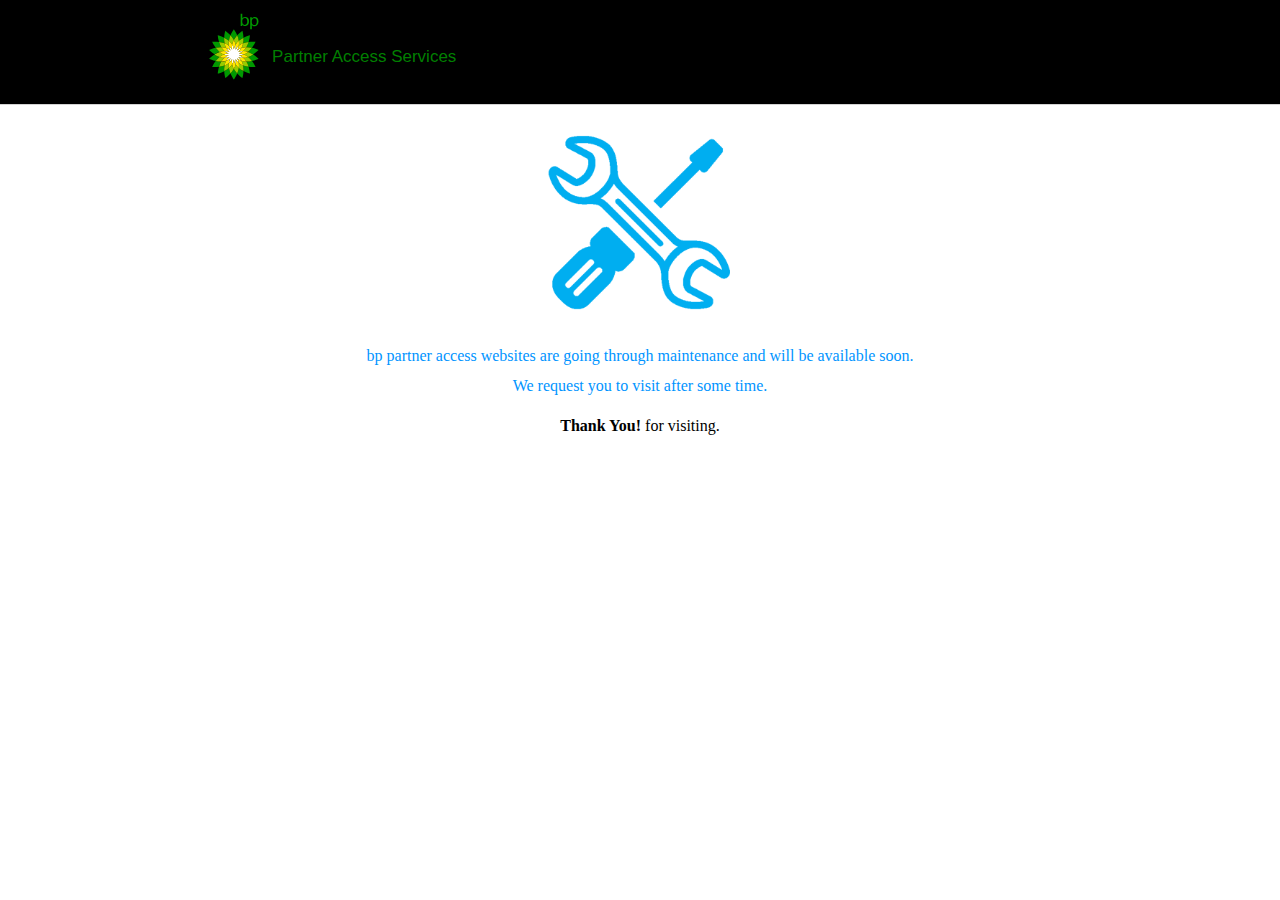
<file: src/index.html>
<!DOCTYPE html>
<html lang="en">
<head>
    <meta charset="utf-8" />
    <meta http-equiv="X-UA-Compatible" content="IE=11" />
    <meta name="viewport" content="width=device-width, initial-scale=1.0">
    <meta http-equiv="Cache-Control" content="no-cache, no-store, must-revalidate" />
    <meta http-equiv="Pragma" content="no-cache" />
    <meta http-equiv="X-XSS-Protection" content="1; mode=block" />
    <title>B2B Services</title>
  <link rel="stylesheet" href="bootstrap.css">
  <link rel="stylesheet" href="Site.css">
  <link rel="stylesheet" href="CSS.css">
</head>
<body class="body">
      <div class="navbar navbar-inverse navbar-fixed-top" style="display:inline; background-color: black;">
        <div class="container">
            <div class="navbar-header">                
                    <img src="bp_logo.svg" width="50" height="67" alt="bp Logo" Style="position:relative" />
                </a>
                <span class="alignheader">Partner Access Services</span>
            </div>
        </div>
    </div>
    <img src="maintenance.png" class="imgcenter" />
    <p class="txtblue">bp partner access websites are going through maintenance and will be available soon.<br />We request you to visit after some time.</p>
    <p class="txtwhite"><strong>Thank You!</strong> for visiting.</p>
    
</body>
</html>
</file>
<file: src/Site.css>
﻿/*New CSS */

.alignheader {
    margin-left: 10px;
    font: 15px "Arial";
    color: #007f00;
    font-size: 17px;
    vertical-align: 90%;
}

.Sponsor-form {
    margin: 20px auto;
    margin-left: 0px;
    padding: 0px 12px 10px 0px;
    font: 15px "Arial";
}
.Sponsor-form div {
	padding: 0;
	display: block;
	list-style: none;
	margin: 10px 0 0 0;
}

    .Sponsor-form input[type=text],
    .Sponsor-form input[type=date],
    .Sponsor-form input[type=datetime],
    .Sponsor-form input[type=number],
    .Sponsor-form input[type=search],
    .Sponsor-form input[type=time],
    .Sponsor-form input[type=url],
    .Sponsor-form input[type=email],
    textarea,
    select {
        box-sizing: border-box;
        -webkit-box-sizing: border-box;
        -moz-box-sizing: border-box;
        border: 1px solid #BEBEBE;
        padding: 8px;
        margin: 0px;
        -webkit-transition: all 0.30s ease-in-out;
        -moz-transition: all 0.30s ease-in-out;
        -o-transition: all 0.30s ease-in-out;
        outline: none;
        border-radius: 5px;
        width: 350px;
        margin-bottom: 10px;
    }
.Sponsor-form input[type=text]:focus, 
.Sponsor-form input[type=date]:focus,
.Sponsor-form input[type=datetime]:focus,
.Sponsor-form input[type=number]:focus,
.Sponsor-form input[type=search]:focus,
.Sponsor-form input[type=time]:focus,
.Sponsor-form input[type=url]:focus,
.Sponsor-form input[type=email]:focus,
.Sponsor-form textarea:focus, 
.Sponsor-form select:focus{
	-moz-box-shadow: 0 0 8px #88D5E9;
	-webkit-box-shadow: 0 0 8px #88D5E9;
	box-shadow: 0 0 8px #88D5E9;
	border: 1px solid #88D5E9;

}
.Sponsor-form .field-divided{
	width: 100%;
}

.Sponsor-form .field-long{
	width: 100%;
}
.Sponsor-form .field-select{
	width: 100%;
}
.Sponsor-form .field-textarea{
	height: 200px;
}
.Sponsor-form input[type=submit], .Sponsor-form input[type=button]{
	font-family: sans-serif;
    background-color: #007F00;
    border: 2px solid #007F00;
    color: white;
    padding: 15px;
    font-size: 14px;
    cursor: pointer;
    text-decoration: none;
    display: inline-block;
    text-align: center;
    border-radius: 18px;
    padding-top: .5em;
    padding-bottom: .5em;
}
.Sponsor-form input[type=submit]:hover, .Sponsor-form input[type=button]:hover{
	background: white;
    color: #007F00;
    
	box-shadow:none;
	-moz-box-shadow:none;
	-webkit-box-shadow:none;
}
.Sponsor-form .required{
	color:red;
}


/*  LOADING SPINNER  */
#loading {
    width: 100%;
    height: 100%;
    top: 0px;
    left: 0px;
    position: fixed;
    display: block;
    opacity: 0.7;
    background-color: #fff;
    z-index: 99;
    text-align: center;
}

#loading-image {
    position: absolute;
    top: 270px;
    margin-left: auto;
    margin-right: auto;
    z-index: 100;
}

/* Datepicker styles */

.ui-helper-hidden {
    display: none;
}

.ui-helper-hidden-accessible {
    border: 0;
    clip: rect(0 0 0 0);
    height: 1px;
    margin: -1px;
    overflow: hidden;
    padding: 0;
    position: absolute;
    width: 1px;
}

.ui-helper-reset {
    margin: 0;
    padding: 0;
    border: 0;
    outline: 0;
    line-height: 1.3;
    text-decoration: none;
    font-size: 100%;
    list-style: none;
}

.ui-helper-clearfix:before,
.ui-helper-clearfix:after {
    content: "";
    display: table;
    border-collapse: collapse;
}

.ui-helper-clearfix:after {
    clear: both;
}

.ui-helper-clearfix {
    min-height: 0; /* support: IE7 */
}

.ui-helper-zfix {
    width: 100%;
    height: 100%;
    top: 0;
    left: 0;
    position: absolute;
    opacity: 0;
    filter: Alpha(Opacity=0);
}

.ui-front {
    z-index: 100;
}


/* Interaction Cues
----------------------------------*/
.ui-state-disabled {
    cursor: default !important;
}


/* Icons
----------------------------------*/

/* states and images */
.ui-icon {
    display: block;
    text-indent: -99999px;
    overflow: hidden;
    background-repeat: no-repeat;
}


/* Misc visuals
----------------------------------*/

/* Overlays */
.ui-widget-overlay {
    position: fixed;
    top: 0;
    left: 0;
    width: 100%;
    height: 100%;
}

.ui-accordion .ui-accordion-header {
    display: block;
    cursor: pointer;
    position: relative;
    margin-top: 2px;
    padding: .5em .5em .5em .7em;
    min-height: 0; /* support: IE7 */
}

.ui-accordion .ui-accordion-icons {
    padding-left: 2.2em;
}

.ui-accordion .ui-accordion-noicons {
    padding-left: .7em;
}

.ui-accordion .ui-accordion-icons .ui-accordion-icons {
    padding-left: 2.2em;
}

.ui-accordion .ui-accordion-header .ui-accordion-header-icon {
    position: absolute;
    left: .5em;
    top: 50%;
    margin-top: -8px;
}

.ui-accordion .ui-accordion-content {
    padding: 1em 2.2em;
    border-top: 0;
    overflow: auto;
}

.ui-autocomplete {
    position: absolute;
    top: 0;
    left: 0;
    cursor: default;
}

.ui-button {
    display: inline-block;
    position: relative;
    padding: 0;
    line-height: normal;
    margin-right: .1em;
    cursor: pointer;
    vertical-align: middle;
    text-align: center;
    overflow: visible; /* removes extra width in IE */
    margin-bottom: 10px;
}

    .ui-button,
    .ui-button:link,
    .ui-button:visited,
    .ui-button:hover,
    .ui-button:active {
        text-decoration: none;
    }
/* to make room for the icon, a width needs to be set here */
.ui-button-icon-only {
    width: 2.2em;
}
/* button elements seem to need a little more width */
button.ui-button-icon-only {
    width: 2.4em;
}

.ui-button-icons-only {
    width: 3.4em;
}

button.ui-button-icons-only {
    width: 3.7em;
}

/* button text element */
.ui-button .ui-button-text {
    display: block;
    line-height: normal;
}

.ui-button-text-only .ui-button-text {
    padding: .4em 1em;
}

.ui-button-icon-only .ui-button-text,
.ui-button-icons-only .ui-button-text {
    padding: .4em;
    text-indent: -9999999px;
}

.ui-button-text-icon-primary .ui-button-text,
.ui-button-text-icons .ui-button-text {
    padding: .4em 1em .4em 2.1em;
}

.ui-button-text-icon-secondary .ui-button-text,
.ui-button-text-icons .ui-button-text {
    padding: .4em 2.1em .4em 1em;
}

.ui-button-text-icons .ui-button-text {
    padding-left: 2.1em;
    padding-right: 2.1em;
}
/* no icon support for input elements, provide padding by default */
input.ui-button {
    padding: .4em 1em;
}

/* button icon element(s) */
.ui-button-icon-only .ui-icon,
.ui-button-text-icon-primary .ui-icon,
.ui-button-text-icon-secondary .ui-icon,
.ui-button-text-icons .ui-icon,
.ui-button-icons-only .ui-icon {
    position: absolute;
    top: 50%;
    margin-top: -8px;
}

.ui-button-icon-only .ui-icon {
    left: 50%;
    margin-left: -8px;
}

.ui-button-text-icon-primary .ui-button-icon-primary,
.ui-button-text-icons .ui-button-icon-primary,
.ui-button-icons-only .ui-button-icon-primary {
    left: .5em;
}

.ui-button-text-icon-secondary .ui-button-icon-secondary,
.ui-button-text-icons .ui-button-icon-secondary,
.ui-button-icons-only .ui-button-icon-secondary {
    right: .5em;
}

/* button sets */
.ui-buttonset {
    margin-right: 7px;
}

    .ui-buttonset .ui-button {
        margin-left: 0;
        margin-right: -.3em;
    }

/* workarounds */
/* reset extra padding in Firefox, see h5bp.com/l */
input.ui-button::-moz-focus-inner,
button.ui-button::-moz-focus-inner {
    border: 0;
    padding: 0;
}

.ui-datepicker {
    width: 17em;
    padding: .2em .2em 0;
    display: none;
}

    .ui-datepicker .ui-datepicker-header {
        position: relative;
        padding: .2em 0;
    }

    .ui-datepicker .ui-datepicker-prev,
    .ui-datepicker .ui-datepicker-next {
        position: absolute;
        top: 2px;
        width: 1.8em;
        height: 1.8em;
    }

    .ui-datepicker .ui-datepicker-prev-hover,
    .ui-datepicker .ui-datepicker-next-hover {
        top: 1px;
    }

    .ui-datepicker .ui-datepicker-prev {
        left: 2px;
    }

    .ui-datepicker .ui-datepicker-next {
        right: 2px;
    }

    .ui-datepicker .ui-datepicker-prev-hover {
        left: 1px;
    }

    .ui-datepicker .ui-datepicker-next-hover {
        right: 1px;
    }

    .ui-datepicker .ui-datepicker-prev span,
    .ui-datepicker .ui-datepicker-next span {
        display: block;
        position: absolute;
        left: 50%;
        margin-left: -8px;
        top: 50%;
        margin-top: -8px;
    }

    .ui-datepicker .ui-datepicker-title {
        margin: 0 2.3em;
        line-height: 1.8em;
        text-align: center;
    }

        .ui-datepicker .ui-datepicker-title select {
            font-size: 1em;
            margin: 1px 0;
        }

    .ui-datepicker select.ui-datepicker-month,
    .ui-datepicker select.ui-datepicker-year {
        width: 49%;
        color: black;
    }

    .ui-datepicker table {
        width: 100%;
        font-size: .9em;
        border-collapse: collapse;
        margin: 0 0 .4em;
    }

    .ui-datepicker th {
        padding: .7em .3em;
        text-align: center;
        font-weight: bold;
        border: 0;
    }

    .ui-datepicker td {
        border: 0;
        padding: 1px;
    }

        .ui-datepicker td span,
        .ui-datepicker td a {
            display: block;
            padding: .2em;
            text-align: right;
            text-decoration: none;
        }

    .ui-datepicker .ui-datepicker-buttonpane {
        background-image: none;
        margin: .7em 0 0 0;
        padding: 0 .2em;
        border-left: 0;
        border-right: 0;
        border-bottom: 0;
    }

        .ui-datepicker .ui-datepicker-buttonpane button {
            float: right;
            margin: .5em .2em .4em;
            cursor: pointer;
            padding: .2em .6em .3em .6em;
            width: auto;
            overflow: visible;
        }

            .ui-datepicker .ui-datepicker-buttonpane button.ui-datepicker-current {
                float: left;
            }

    /* with multiple calendars */
    .ui-datepicker.ui-datepicker-multi {
        width: auto;
    }

.ui-datepicker-multi .ui-datepicker-group {
    float: left;
}

    .ui-datepicker-multi .ui-datepicker-group table {
        width: 95%;
        margin: 0 auto .4em;
    }

.ui-datepicker-multi-2 .ui-datepicker-group {
    width: 50%;
}

.ui-datepicker-multi-3 .ui-datepicker-group {
    width: 33.3%;
}

.ui-datepicker-multi-4 .ui-datepicker-group {
    width: 25%;
}

.ui-datepicker-multi .ui-datepicker-group-last .ui-datepicker-header,
.ui-datepicker-multi .ui-datepicker-group-middle .ui-datepicker-header {
    border-left-width: 0;
}

.ui-datepicker-multi .ui-datepicker-buttonpane {
    clear: left;
}

.ui-datepicker-row-break {
    clear: both;
    width: 100%;
    font-size: 0;
}

/* RTL support */
.ui-datepicker-rtl {
    direction: rtl;
}

    .ui-datepicker-rtl .ui-datepicker-prev {
        right: 2px;
        left: auto;
    }

    .ui-datepicker-rtl .ui-datepicker-next {
        left: 2px;
        right: auto;
    }

    .ui-datepicker-rtl .ui-datepicker-prev:hover {
        right: 1px;
        left: auto;
    }

    .ui-datepicker-rtl .ui-datepicker-next:hover {
        left: 1px;
        right: auto;
    }

    .ui-datepicker-rtl .ui-datepicker-buttonpane {
        clear: right;
    }

        .ui-datepicker-rtl .ui-datepicker-buttonpane button {
            float: left;
        }

            .ui-datepicker-rtl .ui-datepicker-buttonpane button.ui-datepicker-current,
            .ui-datepicker-rtl .ui-datepicker-group {
                float: right;
            }

    .ui-datepicker-rtl .ui-datepicker-group-last .ui-datepicker-header,
    .ui-datepicker-rtl .ui-datepicker-group-middle .ui-datepicker-header {
        border-right-width: 0;
        border-left-width: 1px;
    }

.ui-dialog {
    overflow: hidden;
    position: absolute;
    top: 0;
    left: 0;
    padding: .2em;
    outline: 0;
}

    .ui-dialog .ui-dialog-titlebar {
        padding: .4em 1em;
        position: relative;
    }

    .ui-dialog .ui-dialog-title {
        float: left;
        margin: .1em 0;
        white-space: nowrap;
        width: 90%;
        overflow: hidden;
        text-overflow: ellipsis;
    }

    .ui-dialog .ui-dialog-titlebar-close {
        position: absolute;
        right: .3em;
        top: 50%;
        width: 20px;
        margin: -10px 0 0 0;
        padding: 1px;
        height: 20px;
    }

    .ui-dialog .ui-dialog-content {
        position: relative;
        border: 0;
        padding: .5em 1em;
        background: none;
        overflow: auto;
    }

    .ui-dialog .ui-dialog-buttonpane {
        text-align: left;
        border-width: 1px 0 0 0;
        background-image: none;
        margin-top: .5em;
        padding: .3em 1em .5em .4em;
    }

        .ui-dialog .ui-dialog-buttonpane .ui-dialog-buttonset {
            float: right;
        }

        .ui-dialog .ui-dialog-buttonpane button {
            margin: .5em .4em .5em 0;
            cursor: pointer;
        }

    .ui-dialog .ui-resizable-se {
        width: 12px;
        height: 12px;
        right: -5px;
        bottom: -5px;
        background-position: 16px 16px;
    }

.ui-draggable .ui-dialog-titlebar {
    cursor: move;
}

.ui-menu {
    list-style: none;
    padding: 2px;
    margin: 0;
    display: block;
    outline: none;
}

    .ui-menu .ui-menu {
        margin-top: -3px;
        position: absolute;
    }

    .ui-menu .ui-menu-item {
        margin: 0;
        padding: 0;
        width: 100%;
        /* support: IE10, see #8844 */
        list-style-image: url([data-uri]);
    }

    .ui-menu .ui-menu-divider {
        margin: 5px -2px 5px -2px;
        height: 0;
        font-size: 0;
        line-height: 0;
        border-width: 1px 0 0 0;
    }

    .ui-menu .ui-menu-item a {
        text-decoration: none;
        display: block;
        padding: 2px .4em;
        line-height: 1.5;
        min-height: 0; /* support: IE7 */
        font-weight: normal;
    }

        .ui-menu .ui-menu-item a.ui-state-focus,
        .ui-menu .ui-menu-item a.ui-state-active {
            font-weight: normal;
            margin: -1px;
        }

    .ui-menu .ui-state-disabled {
        font-weight: normal;
        margin: .4em 0 .2em;
        line-height: 1.5;
    }

        .ui-menu .ui-state-disabled a {
            cursor: default;
        }

/* icon support */
.ui-menu-icons {
    position: relative;
}

    .ui-menu-icons .ui-menu-item a {
        position: relative;
        padding-left: 2em;
    }

/* left-aligned */
.ui-menu .ui-icon {
    position: absolute;
    top: .2em;
    left: .2em;
}

/* right-aligned */
.ui-menu .ui-menu-icon {
    position: static;
    float: right;
}

.ui-progressbar {
    height: 2em;
    text-align: left;
    overflow: hidden;
}

    .ui-progressbar .ui-progressbar-value {
        margin: -1px;
        height: 100%;
    }

    .ui-progressbar .ui-progressbar-overlay {
        background: url("images/animated-overlay.gif");
        height: 100%;
        filter: alpha(opacity=25);
        opacity: 0.25;
    }

.ui-progressbar-indeterminate .ui-progressbar-value {
    background-image: none;
}

.ui-resizable {
    position: relative;
}

.ui-resizable-handle {
    position: absolute;
    font-size: 0.1px;
    display: block;
}

.ui-resizable-disabled .ui-resizable-handle,
.ui-resizable-autohide .ui-resizable-handle {
    display: none;
}

.ui-resizable-n {
    cursor: n-resize;
    height: 7px;
    width: 100%;
    top: -5px;
    left: 0;
}

.ui-resizable-s {
    cursor: s-resize;
    height: 7px;
    width: 100%;
    bottom: -5px;
    left: 0;
}

.ui-resizable-e {
    cursor: e-resize;
    width: 7px;
    right: -5px;
    top: 0;
    height: 100%;
}

.ui-resizable-w {
    cursor: w-resize;
    width: 7px;
    left: -5px;
    top: 0;
    height: 100%;
}

.ui-resizable-se {
    cursor: se-resize;
    width: 12px;
    height: 12px;
    right: 1px;
    bottom: 1px;
}

.ui-resizable-sw {
    cursor: sw-resize;
    width: 9px;
    height: 9px;
    left: -5px;
    bottom: -5px;
}

.ui-resizable-nw {
    cursor: nw-resize;
    width: 9px;
    height: 9px;
    left: -5px;
    top: -5px;
}

.ui-resizable-ne {
    cursor: ne-resize;
    width: 9px;
    height: 9px;
    right: -5px;
    top: -5px;
}

.ui-selectable-helper {
    position: absolute;
    z-index: 100;
    border: 1px dotted black;
}

.ui-slider {
    position: relative;
    text-align: left;
}

    .ui-slider .ui-slider-handle {
        position: absolute;
        z-index: 2;
        width: 1.2em;
        height: 1.2em;
        cursor: default;
    }

    .ui-slider .ui-slider-range {
        position: absolute;
        z-index: 1;
        font-size: .7em;
        display: block;
        border: 0;
        background-position: 0 0;
    }

    /* For IE8 - See #6727 */
    .ui-slider.ui-state-disabled .ui-slider-handle,
    .ui-slider.ui-state-disabled .ui-slider-range {
        filter: inherit;
    }

.ui-slider-horizontal {
    height: .8em;
}

    .ui-slider-horizontal .ui-slider-handle {
        top: -.3em;
        margin-left: -.6em;
    }

    .ui-slider-horizontal .ui-slider-range {
        top: 0;
        height: 100%;
    }

    .ui-slider-horizontal .ui-slider-range-min {
        left: 0;
    }

    .ui-slider-horizontal .ui-slider-range-max {
        right: 0;
    }

.ui-slider-vertical {
    width: .8em;
    height: 100px;
}

    .ui-slider-vertical .ui-slider-handle {
        left: -.3em;
        margin-left: 0;
        margin-bottom: -.6em;
    }

    .ui-slider-vertical .ui-slider-range {
        left: 0;
        width: 100%;
    }

    .ui-slider-vertical .ui-slider-range-min {
        bottom: 0;
    }

    .ui-slider-vertical .ui-slider-range-max {
        top: 0;
    }

.ui-spinner {
    position: relative;
    display: inline-block;
    overflow: hidden;
    padding: 0;
    vertical-align: middle;
}

.ui-spinner-input {
    border: none;
    background: none;
    color: inherit;
    padding: 0;
    margin: .2em 0;
    vertical-align: middle;
    margin-left: .4em;
    margin-right: 22px;
}

.ui-spinner-button {
    width: 16px;
    height: 50%;
    font-size: .5em;
    padding: 0;
    margin: 0;
    text-align: center;
    position: absolute;
    cursor: default;
    display: block;
    overflow: hidden;
    right: 0;
}
/* more specificity required here to override default borders */
.ui-spinner a.ui-spinner-button {
    border-top: none;
    border-bottom: none;
    border-right: none;
}
/* vertically center icon */
.ui-spinner .ui-icon {
    position: absolute;
    margin-top: -8px;
    top: 50%;
    left: 0;
}

.ui-spinner-up {
    top: 0;
}

.ui-spinner-down {
    bottom: 0;
}

/* TR overrides */
.ui-spinner .ui-icon-triangle-1-s {
    /* need to fix icons sprite */
    background-position: -65px -16px;
}

.ui-tabs {
    position: relative; /* position: relative prevents IE scroll bug (element with position: relative inside container with overflow: auto appear as "fixed") */
    padding: .2em;
}

    .ui-tabs .ui-tabs-nav {
        margin: 0;
        padding: .2em .2em 0;
    }

        .ui-tabs .ui-tabs-nav li {
            list-style: none;
            float: left;
            position: relative;
            top: 0;
            margin: 1px .2em 0 0;
            border-bottom-width: 0;
            padding: 0;
            white-space: nowrap;
        }

        .ui-tabs .ui-tabs-nav .ui-tabs-anchor {
            float: left;
            padding: .5em 1em;
            text-decoration: none;
        }

        .ui-tabs .ui-tabs-nav li.ui-tabs-active {
            margin-bottom: -1px;
            padding-bottom: 1px;
        }

            .ui-tabs .ui-tabs-nav li.ui-tabs-active .ui-tabs-anchor,
            .ui-tabs .ui-tabs-nav li.ui-state-disabled .ui-tabs-anchor,
            .ui-tabs .ui-tabs-nav li.ui-tabs-loading .ui-tabs-anchor {
                cursor: text;
            }

.ui-tabs-collapsible .ui-tabs-nav li.ui-tabs-active .ui-tabs-anchor {
    cursor: pointer;
}

.ui-tabs .ui-tabs-panel {
    display: block;
    border-width: 0;
    padding: 1em 1.4em;
    background: none;
}

.ui-tooltip {
    padding: 8px;
    position: absolute;
    z-index: 9999;
    max-width: 300px;
    -webkit-box-shadow: 0 0 5px #aaa;
    box-shadow: 0 0 5px #aaa;
}

body .ui-tooltip {
    border-width: 2px;
}

/* Component containers
----------------------------------*/
.ui-widget {
    font-family: Trebuchet MS,Tahoma,Verdana,Arial,sans-serif;
    font-size: 1.1em;
}

    .ui-widget .ui-widget {
        font-size: 1em;
    }

    .ui-widget input,
    .ui-widget select,
    .ui-widget textarea,
    .ui-widget button {
        font-family: Trebuchet MS,Tahoma,Verdana,Arial,sans-serif;
        font-size: 1em;
    }

.ui-widget-content {
    border: 1px solid #dddddd;
    background: #eeeeee url(images/ui-bg_highlight-soft_100_eeeeee_1x100.png) 50% top repeat-x;
    color: #333333;
}

    .ui-widget-content a {
        color: #333333;
    }

.ui-widget-header {
    border: 1px solid #e78f08;
    background: #f6a828 url(images/ui-bg_gloss-wave_35_f6a828_500x100.png) 50% 50% repeat-x;
    color: #ffffff;
    font-weight: bold;
}

    .ui-widget-header a {
        color: #ffffff;
    }

    /* Interaction states
----------------------------------*/
    .ui-state-default,
    .ui-widget-content .ui-state-default,
    .ui-widget-header .ui-state-default {
        border: 1px solid #cccccc;
        background: #f6f6f6 url(images/ui-bg_glass_100_f6f6f6_1x400.png) 50% 50% repeat-x;
        font-weight: bold;
        color: #1c94c4;
    }

        .ui-state-default a,
        .ui-state-default a:link,
        .ui-state-default a:visited {
            color: #1c94c4;
            text-decoration: none;
        }

    .ui-state-hover,
    .ui-widget-content .ui-state-hover,
    .ui-widget-header .ui-state-hover,
    .ui-state-focus,
    .ui-widget-content .ui-state-focus,
    .ui-widget-header .ui-state-focus {
        border: 1px solid #fbcb09;
        background: #fdf5ce url(images/ui-bg_glass_100_fdf5ce_1x400.png) 50% 50% repeat-x;
        font-weight: bold;
        color: #c77405;
    }

        .ui-state-hover a,
        .ui-state-hover a:hover,
        .ui-state-hover a:link,
        .ui-state-hover a:visited,
        .ui-state-focus a,
        .ui-state-focus a:hover,
        .ui-state-focus a:link,
        .ui-state-focus a:visited {
            color: #c77405;
            text-decoration: none;
        }

    .ui-state-active,
    .ui-widget-content .ui-state-active,
    .ui-widget-header .ui-state-active {
        border: 1px solid #fbd850;
        background: #ffffff url(images/ui-bg_glass_65_ffffff_1x400.png) 50% 50% repeat-x;
        font-weight: bold;
        color: #eb8f00;
    }

        .ui-state-active a,
        .ui-state-active a:link,
        .ui-state-active a:visited {
            color: #eb8f00;
            text-decoration: none;
        }

    /* Interaction Cues
----------------------------------*/
    .ui-state-highlight,
    .ui-widget-content .ui-state-highlight,
    .ui-widget-header .ui-state-highlight {
        border: 1px solid #fed22f;
        background: #ffe45c url(images/ui-bg_highlight-soft_75_ffe45c_1x100.png) 50% top repeat-x;
        color: #363636;
    }

        .ui-state-highlight a,
        .ui-widget-content .ui-state-highlight a,
        .ui-widget-header .ui-state-highlight a {
            color: #363636;
        }

    .ui-state-error,
    .ui-widget-content .ui-state-error,
    .ui-widget-header .ui-state-error {
        border: 1px solid #cd0a0a;
        background: #b81900 url(images/ui-bg_diagonals-thick_18_b81900_40x40.png) 50% 50% repeat;
        color: #ffffff;
    }

        .ui-state-error a,
        .ui-widget-content .ui-state-error a,
        .ui-widget-header .ui-state-error a {
            color: #ffffff;
        }

    .ui-state-error-text,
    .ui-widget-content .ui-state-error-text,
    .ui-widget-header .ui-state-error-text {
        color: #ffffff;
    }

    .ui-priority-primary,
    .ui-widget-content .ui-priority-primary,
    .ui-widget-header .ui-priority-primary {
        font-weight: bold;
    }

    .ui-priority-secondary,
    .ui-widget-content .ui-priority-secondary,
    .ui-widget-header .ui-priority-secondary {
        opacity: .7;
        filter: Alpha(Opacity=70);
        font-weight: normal;
    }

    .ui-state-disabled,
    .ui-widget-content .ui-state-disabled,
    .ui-widget-header .ui-state-disabled {
        opacity: .35;
        filter: Alpha(Opacity=35);
        background-image: none;
    }

        .ui-state-disabled .ui-icon {
            filter: Alpha(Opacity=35); /* For IE8 - See #6059 */
        }

/* Icons
----------------------------------*/

/* states and images */
.ui-icon {
    width: 16px;
    height: 16px;
}

.ui-icon,
.ui-widget-content .ui-icon {
    background-image: url(images/ui-icons_222222_256x240.png);
}

.ui-widget-header .ui-icon {
    background-image: url(images/ui-icons_ffffff_256x240.png);
}

.ui-state-default .ui-icon {
    background-image: url(images/ui-icons_ef8c08_256x240.png);
}

.ui-state-hover .ui-icon,
.ui-state-focus .ui-icon {
    background-image: url(images/ui-icons_ef8c08_256x240.png);
}

.ui-state-active .ui-icon {
    background-image: url(images/ui-icons_ef8c08_256x240.png);
}

.ui-state-highlight .ui-icon {
    background-image: url(images/ui-icons_228ef1_256x240.png);
}

.ui-state-error .ui-icon,
.ui-state-error-text .ui-icon {
    background-image: url(images/ui-icons_ffd27a_256x240.png);
}

/* positioning */
.ui-icon-blank {
    background-position: 16px 16px;
}

.ui-icon-carat-1-n {
    background-position: 0 0;
}

.ui-icon-carat-1-ne {
    background-position: -16px 0;
}

.ui-icon-carat-1-e {
    background-position: -32px 0;
}

.ui-icon-carat-1-se {
    background-position: -48px 0;
}

.ui-icon-carat-1-s {
    background-position: -64px 0;
}

.ui-icon-carat-1-sw {
    background-position: -80px 0;
}

.ui-icon-carat-1-w {
    background-position: -96px 0;
}

.ui-icon-carat-1-nw {
    background-position: -112px 0;
}

.ui-icon-carat-2-n-s {
    background-position: -128px 0;
}

.ui-icon-carat-2-e-w {
    background-position: -144px 0;
}

.ui-icon-triangle-1-n {
    background-position: 0 -16px;
}

.ui-icon-triangle-1-ne {
    background-position: -16px -16px;
}

.ui-icon-triangle-1-e {
    background-position: -32px -16px;
}

.ui-icon-triangle-1-se {
    background-position: -48px -16px;
}

.ui-icon-triangle-1-s {
    background-position: -64px -16px;
}

.ui-icon-triangle-1-sw {
    background-position: -80px -16px;
}

.ui-icon-triangle-1-w {
    background-position: -96px -16px;
}

.ui-icon-triangle-1-nw {
    background-position: -112px -16px;
}

.ui-icon-triangle-2-n-s {
    background-position: -128px -16px;
}

.ui-icon-triangle-2-e-w {
    background-position: -144px -16px;
}

.ui-icon-arrow-1-n {
    background-position: 0 -32px;
}

.ui-icon-arrow-1-ne {
    background-position: -16px -32px;
}

.ui-icon-arrow-1-e {
    background-position: -32px -32px;
}

.ui-icon-arrow-1-se {
    background-position: -48px -32px;
}

.ui-icon-arrow-1-s {
    background-position: -64px -32px;
}

.ui-icon-arrow-1-sw {
    background-position: -80px -32px;
}

.ui-icon-arrow-1-w {
    background-position: -96px -32px;
}

.ui-icon-arrow-1-nw {
    background-position: -112px -32px;
}

.ui-icon-arrow-2-n-s {
    background-position: -128px -32px;
}

.ui-icon-arrow-2-ne-sw {
    background-position: -144px -32px;
}

.ui-icon-arrow-2-e-w {
    background-position: -160px -32px;
}

.ui-icon-arrow-2-se-nw {
    background-position: -176px -32px;
}

.ui-icon-arrowstop-1-n {
    background-position: -192px -32px;
}

.ui-icon-arrowstop-1-e {
    background-position: -208px -32px;
}

.ui-icon-arrowstop-1-s {
    background-position: -224px -32px;
}

.ui-icon-arrowstop-1-w {
    background-position: -240px -32px;
}

.ui-icon-arrowthick-1-n {
    background-position: 0 -48px;
}

.ui-icon-arrowthick-1-ne {
    background-position: -16px -48px;
}

.ui-icon-arrowthick-1-e {
    background-position: -32px -48px;
}

.ui-icon-arrowthick-1-se {
    background-position: -48px -48px;
}

.ui-icon-arrowthick-1-s {
    background-position: -64px -48px;
}

.ui-icon-arrowthick-1-sw {
    background-position: -80px -48px;
}

.ui-icon-arrowthick-1-w {
    background-position: -96px -48px;
}

.ui-icon-arrowthick-1-nw {
    background-position: -112px -48px;
}

.ui-icon-arrowthick-2-n-s {
    background-position: -128px -48px;
}

.ui-icon-arrowthick-2-ne-sw {
    background-position: -144px -48px;
}

.ui-icon-arrowthick-2-e-w {
    background-position: -160px -48px;
}

.ui-icon-arrowthick-2-se-nw {
    background-position: -176px -48px;
}

.ui-icon-arrowthickstop-1-n {
    background-position: -192px -48px;
}

.ui-icon-arrowthickstop-1-e {
    background-position: -208px -48px;
}

.ui-icon-arrowthickstop-1-s {
    background-position: -224px -48px;
}

.ui-icon-arrowthickstop-1-w {
    background-position: -240px -48px;
}

.ui-icon-arrowreturnthick-1-w {
    background-position: 0 -64px;
}

.ui-icon-arrowreturnthick-1-n {
    background-position: -16px -64px;
}

.ui-icon-arrowreturnthick-1-e {
    background-position: -32px -64px;
}

.ui-icon-arrowreturnthick-1-s {
    background-position: -48px -64px;
}

.ui-icon-arrowreturn-1-w {
    background-position: -64px -64px;
}

.ui-icon-arrowreturn-1-n {
    background-position: -80px -64px;
}

.ui-icon-arrowreturn-1-e {
    background-position: -96px -64px;
}

.ui-icon-arrowreturn-1-s {
    background-position: -112px -64px;
}

.ui-icon-arrowrefresh-1-w {
    background-position: -128px -64px;
}

.ui-icon-arrowrefresh-1-n {
    background-position: -144px -64px;
}

.ui-icon-arrowrefresh-1-e {
    background-position: -160px -64px;
}

.ui-icon-arrowrefresh-1-s {
    background-position: -176px -64px;
}

.ui-icon-arrow-4 {
    background-position: 0 -80px;
}

.ui-icon-arrow-4-diag {
    background-position: -16px -80px;
}

.ui-icon-extlink {
    background-position: -32px -80px;
}

.ui-icon-newwin {
    background-position: -48px -80px;
}

.ui-icon-refresh {
    background-position: -64px -80px;
}

.ui-icon-shuffle {
    background-position: -80px -80px;
}

.ui-icon-transfer-e-w {
    background-position: -96px -80px;
}

.ui-icon-transferthick-e-w {
    background-position: -112px -80px;
}

.ui-icon-folder-collapsed {
    background-position: 0 -96px;
}

.ui-icon-folder-open {
    background-position: -16px -96px;
}

.ui-icon-document {
    background-position: -32px -96px;
}

.ui-icon-document-b {
    background-position: -48px -96px;
}

.ui-icon-note {
    background-position: -64px -96px;
}

.ui-icon-mail-closed {
    background-position: -80px -96px;
}

.ui-icon-mail-open {
    background-position: -96px -96px;
}

.ui-icon-suitcase {
    background-position: -112px -96px;
}

.ui-icon-comment {
    background-position: -128px -96px;
}

.ui-icon-person {
    background-position: -144px -96px;
}

.ui-icon-print {
    background-position: -160px -96px;
}

.ui-icon-trash {
    background-position: -176px -96px;
}

.ui-icon-locked {
    background-position: -192px -96px;
}

.ui-icon-unlocked {
    background-position: -208px -96px;
}

.ui-icon-bookmark {
    background-position: -224px -96px;
}

.ui-icon-tag {
    background-position: -240px -96px;
}

.ui-icon-home {
    background-position: 0 -112px;
}

.ui-icon-flag {
    background-position: -16px -112px;
}

.ui-icon-calendar {
    background-position: -32px -112px;
}

.ui-icon-cart {
    background-position: -48px -112px;
}

.ui-icon-pencil {
    background-position: -64px -112px;
}

.ui-icon-clock {
    background-position: -80px -112px;
}

.ui-icon-disk {
    background-position: -96px -112px;
}

.ui-icon-calculator {
    background-position: -112px -112px;
}

.ui-icon-zoomin {
    background-position: -128px -112px;
}

.ui-icon-zoomout {
    background-position: -144px -112px;
}

.ui-icon-search {
    background-position: -160px -112px;
}

.ui-icon-wrench {
    background-position: -176px -112px;
}

.ui-icon-gear {
    background-position: -192px -112px;
}

.ui-icon-heart {
    background-position: -208px -112px;
}

.ui-icon-star {
    background-position: -224px -112px;
}

.ui-icon-link {
    background-position: -240px -112px;
}

.ui-icon-cancel {
    background-position: 0 -128px;
}

.ui-icon-plus {
    background-position: -16px -128px;
}

.ui-icon-plusthick {
    background-position: -32px -128px;
}

.ui-icon-minus {
    background-position: -48px -128px;
}

.ui-icon-minusthick {
    background-position: -64px -128px;
}

.ui-icon-close {
    background-position: -80px -128px;
}

.ui-icon-closethick {
    background-position: -96px -128px;
}

.ui-icon-key {
    background-position: -112px -128px;
}

.ui-icon-lightbulb {
    background-position: -128px -128px;
}

.ui-icon-scissors {
    background-position: -144px -128px;
}

.ui-icon-clipboard {
    background-position: -160px -128px;
}

.ui-icon-copy {
    background-position: -176px -128px;
}

.ui-icon-contact {
    background-position: -192px -128px;
}

.ui-icon-image {
    background-position: -208px -128px;
}

.ui-icon-video {
    background-position: -224px -128px;
}

.ui-icon-script {
    background-position: -240px -128px;
}

.ui-icon-alert {
    background-position: 0 -144px;
}

.ui-icon-info {
    background-position: -16px -144px;
}

.ui-icon-notice {
    background-position: -32px -144px;
}

.ui-icon-help {
    background-position: -48px -144px;
}

.ui-icon-check {
    background-position: -64px -144px;
}

.ui-icon-bullet {
    background-position: -80px -144px;
}

.ui-icon-radio-on {
    background-position: -96px -144px;
}

.ui-icon-radio-off {
    background-position: -112px -144px;
}

.ui-icon-pin-w {
    background-position: -128px -144px;
}

.ui-icon-pin-s {
    background-position: -144px -144px;
}

.ui-icon-play {
    background-position: 0 -160px;
}

.ui-icon-pause {
    background-position: -16px -160px;
}

.ui-icon-seek-next {
    background-position: -32px -160px;
}

.ui-icon-seek-prev {
    background-position: -48px -160px;
}

.ui-icon-seek-end {
    background-position: -64px -160px;
}

.ui-icon-seek-start {
    background-position: -80px -160px;
}
/* ui-icon-seek-first is deprecated, use ui-icon-seek-start instead */
.ui-icon-seek-first {
    background-position: -80px -160px;
}

.ui-icon-stop {
    background-position: -96px -160px;
}

.ui-icon-eject {
    background-position: -112px -160px;
}

.ui-icon-volume-off {
    background-position: -128px -160px;
}

.ui-icon-volume-on {
    background-position: -144px -160px;
}

.ui-icon-power {
    background-position: 0 -176px;
}

.ui-icon-signal-diag {
    background-position: -16px -176px;
}

.ui-icon-signal {
    background-position: -32px -176px;
}

.ui-icon-battery-0 {
    background-position: -48px -176px;
}

.ui-icon-battery-1 {
    background-position: -64px -176px;
}

.ui-icon-battery-2 {
    background-position: -80px -176px;
}

.ui-icon-battery-3 {
    background-position: -96px -176px;
}

.ui-icon-circle-plus {
    background-position: 0 -192px;
}

.ui-icon-circle-minus {
    background-position: -16px -192px;
}

.ui-icon-circle-close {
    background-position: -32px -192px;
}

.ui-icon-circle-triangle-e {
    background-position: -48px -192px;
}

.ui-icon-circle-triangle-s {
    background-position: -64px -192px;
}

.ui-icon-circle-triangle-w {
    background-position: -80px -192px;
}

.ui-icon-circle-triangle-n {
    background-position: -96px -192px;
}

.ui-icon-circle-arrow-e {
    background-position: -112px -192px;
}

.ui-icon-circle-arrow-s {
    background-position: -128px -192px;
}

.ui-icon-circle-arrow-w {
    background-position: -144px -192px;
}

.ui-icon-circle-arrow-n {
    background-position: -160px -192px;
}

.ui-icon-circle-zoomin {
    background-position: -176px -192px;
}

.ui-icon-circle-zoomout {
    background-position: -192px -192px;
}

.ui-icon-circle-check {
    background-position: -208px -192px;
}

.ui-icon-circlesmall-plus {
    background-position: 0 -208px;
}

.ui-icon-circlesmall-minus {
    background-position: -16px -208px;
}

.ui-icon-circlesmall-close {
    background-position: -32px -208px;
}

.ui-icon-squaresmall-plus {
    background-position: -48px -208px;
}

.ui-icon-squaresmall-minus {
    background-position: -64px -208px;
}

.ui-icon-squaresmall-close {
    background-position: -80px -208px;
}

.ui-icon-grip-dotted-vertical {
    background-position: 0 -224px;
}

.ui-icon-grip-dotted-horizontal {
    background-position: -16px -224px;
}

.ui-icon-grip-solid-vertical {
    background-position: -32px -224px;
}

.ui-icon-grip-solid-horizontal {
    background-position: -48px -224px;
}

.ui-icon-gripsmall-diagonal-se {
    background-position: -64px -224px;
}

.ui-icon-grip-diagonal-se {
    background-position: -80px -224px;
}


/* Misc visuals
----------------------------------*/

/* Corner radius */
.ui-corner-all,
.ui-corner-top,
.ui-corner-left,
.ui-corner-tl {
    border-top-left-radius: 4px;
}

.ui-corner-all,
.ui-corner-top,
.ui-corner-right,
.ui-corner-tr {
    border-top-right-radius: 4px;
}

.ui-corner-all,
.ui-corner-bottom,
.ui-corner-left,
.ui-corner-bl {
    border-bottom-left-radius: 4px;
}

.ui-corner-all,
.ui-corner-bottom,
.ui-corner-right,
.ui-corner-br {
    border-bottom-right-radius: 4px;
}

/* Overlays */
.ui-widget-overlay {
    background: #666666 url(images/ui-bg_diagonals-thick_20_666666_40x40.png) 50% 50% repeat;
    opacity: .5;
    filter: Alpha(Opacity=50);
}

.ui-widget-shadow {
    margin: -5px 0 0 -5px;
    padding: 5px;
    background: #000000 url(images/ui-bg_flat_10_000000_40x100.png) 50% 50% repeat-x;
    opacity: .2;
    filter: Alpha(Opacity=20);
    border-radius: 5px;
}


/* Datepicker styles */


body {
    padding-top: 50px;
    padding-bottom: 20px;
}

/* Set padding to keep content from hitting the edges */

/* Override the default bootstrap behavior where horizontal description lists 
   will truncate terms that are too long to fit in the left column 
*/
.dl-horizontal dt {
    white-space: normal;
}

/* Set width on the form input elements since they're 100% wide by default */
input,
label,
select,
textarea {
  max-width: none;
  vertical-align: middle;
}

td,tr {
    padding: 5px;
}

ul.dropdown-menu span.glyphicon {
    margin-right:8px;
}
ul.dropdown-menu li a {
    padding:6px 40px 6px 13px;
}

div.form-group button.btn, div.form-group a.btn, div.form-group input.btn {
    width: 140px;
}
div.notes {
    font-size:.9em;
    display:none;
}
label {
    cursor:pointer;
}
.glyphicon.glyphicon-aad-true {
    background-image: url('/content/images/AADIcon_18.png');
    background-repeat:no-repeat;
    display:inline-block;
    width:18px;
    height:18px;
}
.glyphicon.glyphicon-aad-false {
    background-image: url('/content/images/AADIcon_18_bw.png');
    background-repeat:no-repeat;
    display:inline-block;
    width:18px;
    height:18px;
}

.bg-rowEdit {
  color: #4a4a4a;
  background-color: #fff;
}
.bg-rowEdit:hover,
.bg-rowEdit:focus {
  background-color: #cecccc;
}
span.helpIcon {
    background-image: url(/Content/images/help.png);
    background-repeat: no-repeat;
    display:inline-block;
    width:10px;
    height:10px;
    cursor:pointer;
}
label.addHelp:after{
    content:"";
    padding: 2px!important;
    margin-left:2px;
    display:inline-block;
    width:10px;
    height:10px;
    position: relative;
    cursor:pointer;
    background-image: url(/Content/images/help.png);
    background-repeat: no-repeat;
}
.tooltip .tooltip-inner, .tooltip .tooltip-arrow {
    border-top-color: #5a5a5a;
}
.tooltip-inner {
    padding:8px;
    max-width:500px;
    text-align:left;
}
button.btn.control {
    width:80px!important;
    font-size:.9em;
}
.form-group.control {
    border-bottom:1px solid #cacaca;
    margin-top:-10px;
    padding-bottom:8px;
}
span.form-control label.addHelp {
    padding-top:2px!important;
}

.glyphicon-refresh-animate {
    -animation: spin .7s infinite linear;
    -webkit-animation: spin2 .7s infinite linear;
}

@-webkit-keyframes spin2 {
    from {
        -webkit-transform: rotate(0deg);
    }

    to {
        -webkit-transform: rotate(360deg);
    }
}

.radio-css {
    vertical-align: baseline;
}

.ui-datepicker-trigger {
    position: absolute;
    margin-left: -31px;
    margin-bottom: 10px;
    border-radius: 0px 5px 5px 0px;
    border: 1px solid #BEBEBE;
    padding: 2.8px;
}

/* Tooltip container */
.customtooltipdiv {
    position: relative;
    display: inline-block;
}

.customtooltipdiv .tooltiptext {
  visibility: hidden;
  width: 1000%;
  background-color: black;
  color: #fff;
  text-align: center;
  border-radius: 6px;
  padding: 5px 0;
  position: absolute;
  z-index: 1;
  top: -5px;
  left: 110%;
}

.customtooltipdiv .tooltiptext::after {
  content: "";
  position: absolute;
  top: 18%;
  right: 100%;
  margin-top: -5px;
  border-width: 5px;
  border-style: solid;
  border-color: transparent black transparent transparent;

}
.customtooltipdiv:hover .tooltiptext {
  visibility: visible;
  opacity:1;

}

.tooltip-img {
    text-decoration: none;
    border: 0px;
    outline: none;
    border-width: 0px;
    outline-width: 0px;
    border-bottom: none;
    width: 18px;
    height: 18px;
}
</file>
<file: src/CSS.css>
body {
    padding: 8%;
    font-family: verdana;
    text-align: center;
    margin-top: 1%;
    line-height: 30px;
    background-color:#FFFFFF;
}
.txtblue {
    font-size: 16px;
    font-weight: 400;
    color: #0094ff;
}
.txtwhite {
    font-size: 16px;
    color: #000000;
}
.txtyellow {
    font-size: 16px;
    color: #F71313;
}
.imgcenter {width:20%;
}
</file>
